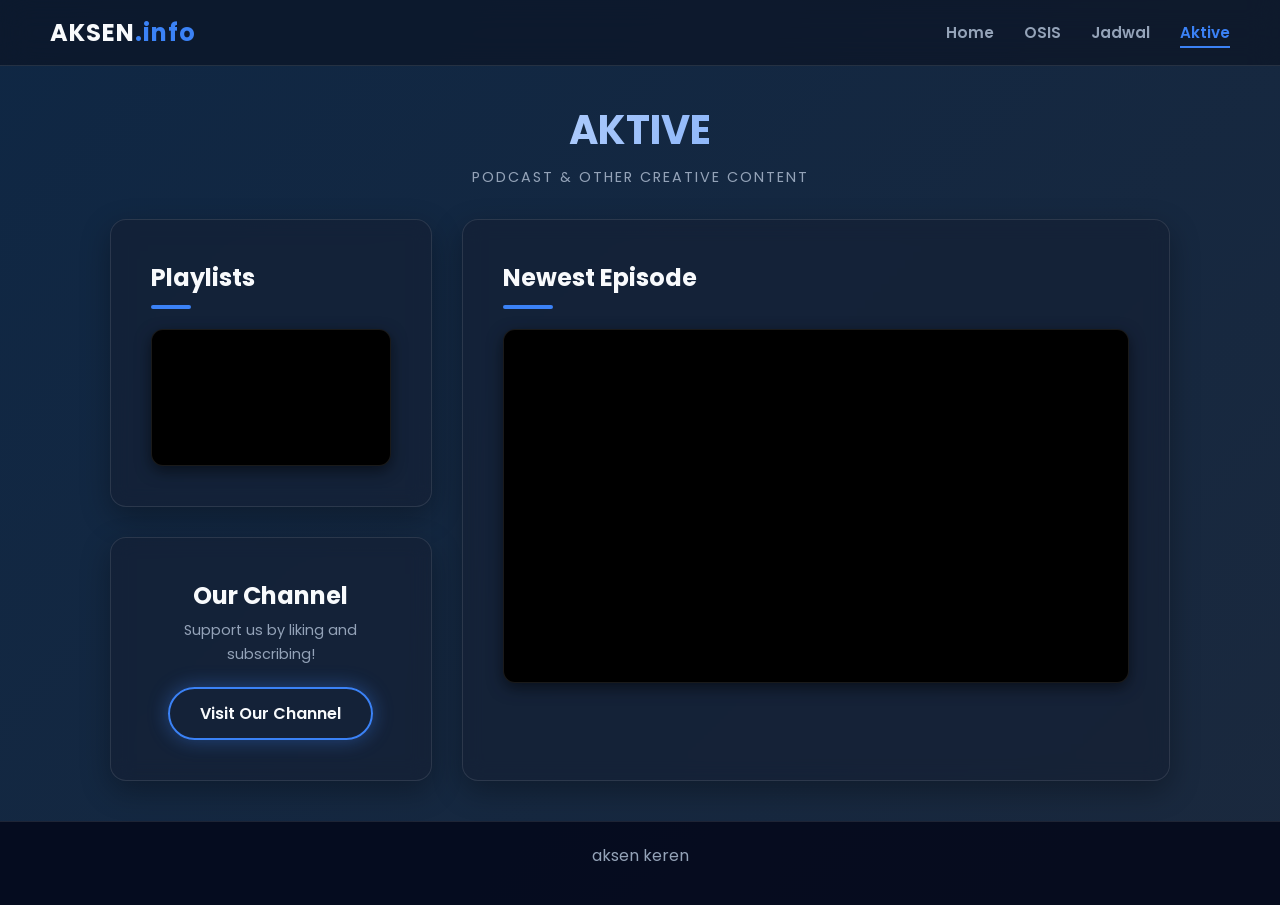
<file: aktive.html>
<!DOCTYPE html>
<html lang="id">
<head>
    <meta charset="UTF-8">
    <title>AKTIVE</title>
    <link rel="icon" type="image/png" href=https://favicon.im/osisaksen.org?t=1777436934714>
    <link rel="stylesheet" href="style.css">
</head>
<body>

    <nav class="navbar">
        <div class="nav-brand">AKSEN<span>.info</span></div>
        <ul class="nav-links">
            <li><a href="index.html">Home</a></li>
            <li><a href="osis.html">OSIS</a></li>
            <li><a href="jadwal.html">Jadwal</a></li>
            <li><a href="aktive.html">Aktive</a></li>
        </ul>
    </nav>

    <main>
        <header class="reveal">
            <h1>AKTIVE</h1>
            <p class="subtitle">Podcast & Other creative content</p>
        </header>

        <!-- Container Grid Section -->
        <div class="aktive-grid">
            
            <!-- LEFT COLUMN (Smaller) -->
            <div class="aktive-left">
                <!-- Playlist Box (FIXED) -->
                <section class="kotak reveal">
                    <h2>Playlists</h2>
                    <div class="divider" style="width: 40px;"></div>
                    <div class="iframe-container iframe-video">
                        <!-- Fixed Playlist Embed format -->
                        <iframe width="560" height="315" src="https://www.youtube.com/embed/videoseries?si=vSZjmVepiCOFS0fr&amp;list=PLQKQyduN3PfDtPPDJefKJ3pwLzkNCTYJk" title="YouTube video player" frameborder="0" allow="accelerometer; autoplay; clipboard-write; encrypted-media; gyroscope; picture-in-picture; web-share" referrerpolicy="strict-origin-when-cross-origin" allowfullscreen></iframe>
                    </div>
                </section>

                <!-- Visit Channel Box -->
                <section class="kotak reveal" style="text-align: center; display: flex; flex-direction: column; justify-content: center; align-items: center;">
                    <h2 style="margin-bottom: 5px;">Our Channel</h2>
                    <p style="font-size: 0.9rem; margin-bottom: 20px;">Support us by liking and subscribing!</p>
                    <a href="https://www.youtube.com/@smak7penabur" target="_blank" class="btn-glow">
                        Visit Our Channel
                    </a>
                </section>
            </div>

            <!-- RIGHT COLUMN (Massive) -->
            <div class="aktive-right">
                <!-- Newest Episode Box -->
                <section class="kotak reveal">
                    <h2>Newest Episode</h2>
                    <div class="divider"></div>
                    <div class="iframe-container iframe-video">
                        
                       
                        <iframe 
                            src="https://www.youtube.com/embed/x1Skxv6QFEM" 
                            title="Newest Episode" 
                            frameborder="0" 
                            allow="accelerometer; autoplay; clipboard-write; encrypted-media; gyroscope; picture-in-picture; web-share" 
                            allowfullscreen>
                        </iframe>


                    </div>
                </section>
            </div>

        </div> <!-- End of aktive-grid -->
    </main>

    <footer>
        <p>aksen keren</p>
    </footer>

    <script src="script.js"></script>
</body>
</html>
</file>
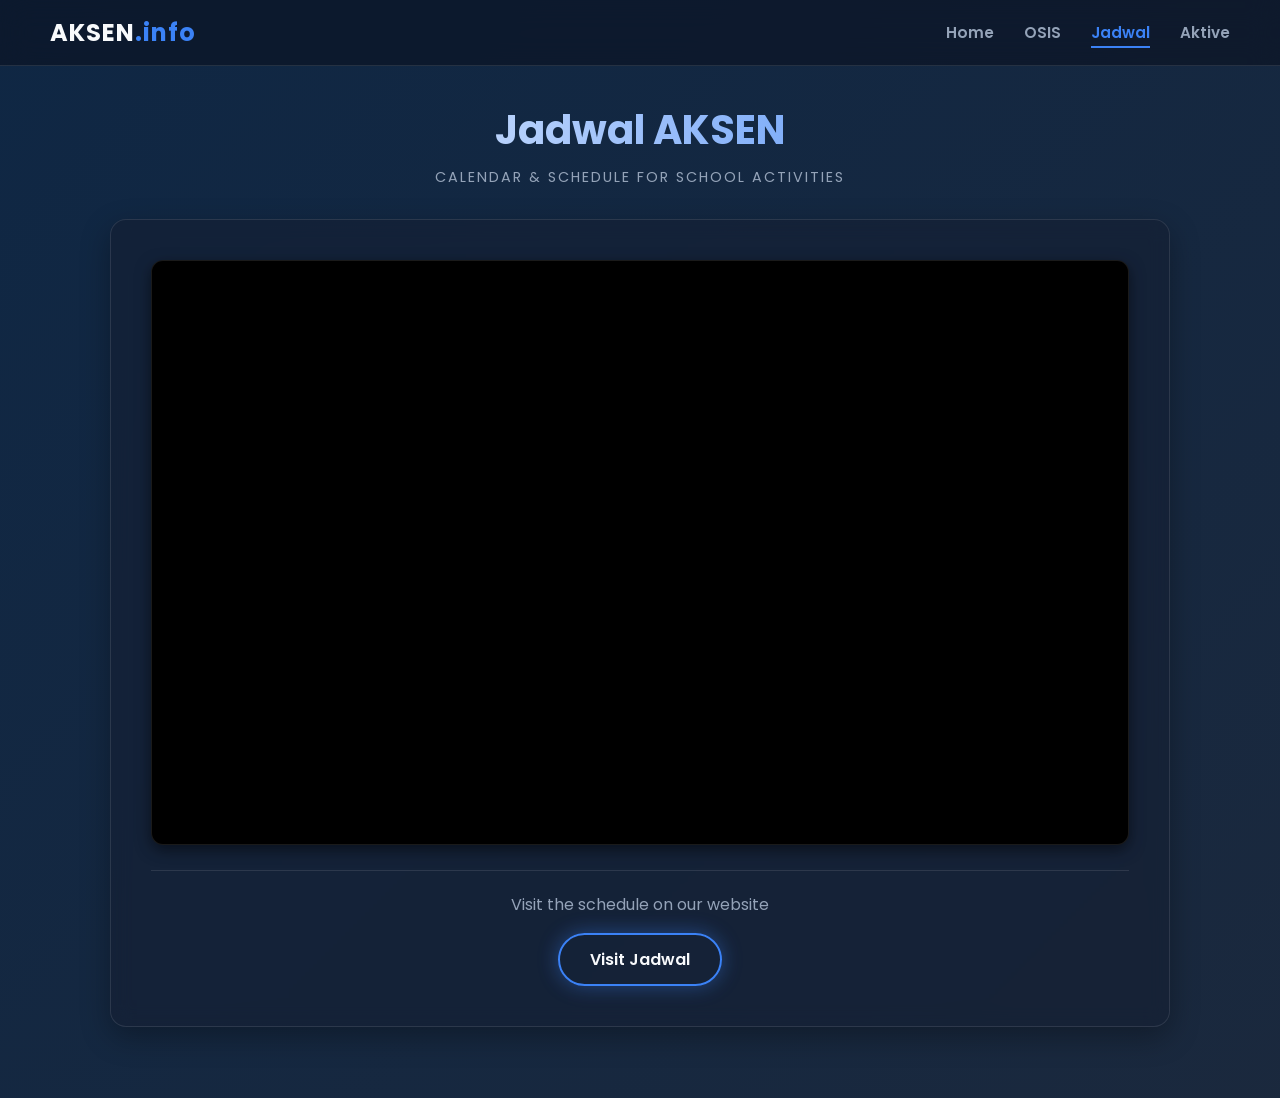
<file: jadwal.html>
<!DOCTYPE html>
<html lang="id">
<head>
    <meta charset="UTF-8">
    <title>Jadwal AKSEN</title>
    <link rel="icon" type="image/png" href=https://favicon.im/osisaksen.org?t=1777436934714>
    <link rel="stylesheet" href="style.css">
</head>
<body>
    <nav class="navbar">
        <div class="nav-brand">AKSEN<span>.info</span></div>
        <ul class="nav-links">
            <li><a href="index.html">Home</a></li>
            <li><a href="osis.html">OSIS</a></li>
            <li><a href="jadwal.html">Jadwal</a></li>
            <li><a href="aktive.html">Aktive</a></li>
        </ul>
    </nav>

    <main>
        <header class="reveal">
            <h1>Jadwal AKSEN</h1>
            <p class="subtitle">Calendar & Schedule for school activities</p>
        </header>

        <section class="kotak reveal">
            <div class="iframe-container iframe-website">
                <iframe src="https://www.osisaksen.org/jadwal" title="Jadwal AKSEN Website"></iframe>
            </div>

            <!-- Button beneath the iframe -->
            <div class="action-area">
                <p>Visit the schedule on our website</p>
                <a href="https://www.osisaksen.org/jadwal" target="_blank" class="btn-glow">Visit Jadwal</a>
            </div>
        </section>
    </main>

    <script src="script.js"></script>
</body>
</html>
</file>
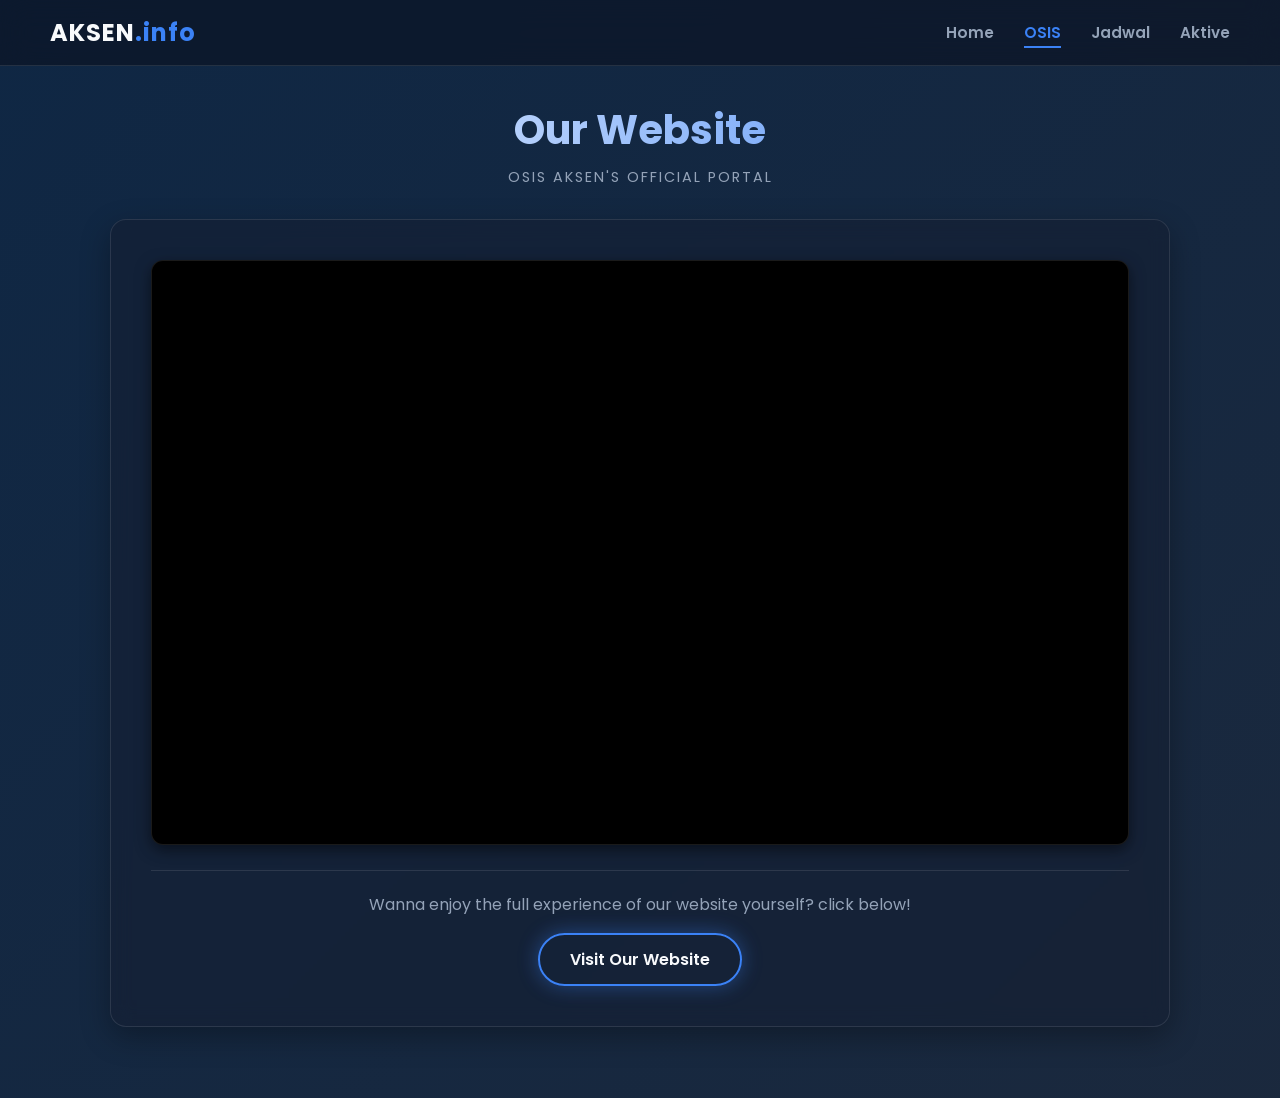
<file: osis.html>
<!DOCTYPE html>
<html lang="id">
<head>
    <meta charset="UTF-8">
    <title>Our Website</title>
    <link rel="icon" type="image/png" href=https://favicon.im/osisaksen.org?t=1777436934714>
    <link rel="stylesheet" href="style.css">
</head>
<body>
    <nav class="navbar">
        <div class="nav-brand">AKSEN<span>.info</span></div>
        <ul class="nav-links">
            <li><a href="index.html">Home</a></li>
            <li><a href="osis.html">OSIS</a></li>
            <li><a href="jadwal.html">Jadwal</a></li>
            <li><a href="aktive.html">Aktive</a></li>
        </ul>
    </nav>

    <main>
        <header class="reveal">
            <h1>Our Website</h1>
            <p class="subtitle">OSIS AKSEN's official portal</p>
        </header>

        <section class="kotak reveal">
            <div class="iframe-container iframe-website">
                <iframe src="https://www.osisaksen.org/" title="OSIS AKSEN Website"></iframe>
            </div>
            
            <!-- Button beneath the iframe -->
            <div class="action-area">
                <p>Wanna enjoy the full experience of our website yourself? click below!</p>
                <a href="https://www.osisaksen.org/" target="_blank" class="btn-glow">Visit Our Website</a>
            </div>
        </section>
    </main>

    <script src="script.js"></script>
</body>
</html>
</file>
<file: style.css>
@import url('https://fonts.googleapis.com/css2?family=Poppins:wght@300;400;600;700&display=swap');

:root {
    --bg-dark: #0b1121;
    --bg-card: rgba(21, 30, 50, 0.6);
    --primary-accent: #3b82f6; 
    --primary-hover: #60a5fa;
    --text-main: #f8fafc;
    --text-muted: #94a3b8;
    --border-light: rgba(255, 255, 255, 0.1);
    --glass-bg: rgba(11, 17, 33, 0.6);
    --shadow-glow: 0 0 20px rgba(59, 130, 246, 0.4);
    --border-radius: 16px;
}

* {
    box-sizing: border-box;
    margin: 0;
    padding: 0;
}

/* --- Animated Dark Background --- */
body {
    font-family: 'Poppins', sans-serif;
    color: var(--text-main);
    text-align: center;
    min-height: 100vh;
    display: flex;
    flex-direction: column;
    overflow-x: hidden;
    
    background: linear-gradient(-45deg, #0f172a, #020617, #1e293b, #0f2744);
    background-size: 400% 400%;
    animation: gradientBG 15s ease infinite;
}

@keyframes gradientBG {
    0% { background-position: 0% 50%; }
    50% { background-position: 100% 50%; }
    100% { background-position: 0% 50%; }
}

/* --- Navigation Bar --- */
.navbar {
    position: fixed;
    top: 0;
    width: 100%;
    background: var(--glass-bg);
    backdrop-filter: blur(15px);
    -webkit-backdrop-filter: blur(15px);
    border-bottom: 1px solid var(--border-light);
    display: flex;
    justify-content: space-between;
    align-items: center;
    padding: 15px 50px;
    z-index: 1000;
}

.nav-brand {
    font-size: 1.5rem;
    font-weight: 700;
    color: var(--text-main);
    letter-spacing: 1px;
}

.nav-brand span {
    color: var(--primary-accent);
}

.nav-links {
    list-style: none;
    display: flex;
    gap: 30px;
}

.nav-links a {
    text-decoration: none;
    color: var(--text-muted);
    font-weight: 600;
    font-size: 0.95rem;
    position: relative;
    transition: color 0.3s ease;
}

.nav-links a:hover, .nav-links a.active {
    color: var(--primary-accent);
}

.nav-links a::after {
    content: '';
    position: absolute;
    width: 0;
    height: 2px;
    bottom: -5px;
    left: 0;
    background-color: var(--primary-accent);
    transition: width 0.3s ease;
}

.nav-links a:hover::after, .nav-links a.active::after {
    width: 100%;
}

/* --- Layout Containers --- */
main {
    flex: 1;
    width: 100%;
    max-width: 1100px; /* Widened for better side-by-side grids */
    margin: 100px auto 40px; 
    padding: 0 20px;
}

.kotak {
    background: var(--bg-card);
    backdrop-filter: blur(10px);
    -webkit-backdrop-filter: blur(10px);
    margin: 30px auto;
    padding: 40px;
    border-radius: var(--border-radius);
    border: 1px solid var(--border-light);
    box-shadow: 0 10px 30px rgba(0, 0, 0, 0.3);
    text-align: left;
}

header h1 {
    font-size: 2.5rem;
    margin-bottom: 5px;
    background: linear-gradient(to right, #fff, var(--primary-accent));
    -webkit-background-clip: text;
    -webkit-text-fill-color: transparent;
    text-align: center;
}

.subtitle {
    color: var(--text-muted);
    letter-spacing: 2px;
    text-transform: uppercase;
    font-size: 0.9rem;
    margin-bottom: 20px;
    text-align: center;
}

h2 {
    color: var(--text-main);
    font-size: 1.5rem;
    margin-bottom: 10px;
}

.divider {
    width: 50px;
    height: 4px;
    background: var(--primary-accent);
    border-radius: 2px;
    margin-bottom: 20px;
}

p {
    color: var(--text-muted);
    font-size: 1rem;
    line-height: 1.7;
    margin-bottom: 15px;
}

/* --- Aktive Custom Grid Layout --- */
.aktive-grid {
    display: grid;
    grid-template-columns: 1fr 2.2fr; /* Left column smaller, Right column bigger */
    gap: 30px;
    margin-top: 30px;
    align-items: stretch;
}

.aktive-left {
    display: flex;
    flex-direction: column;
    gap: 30px;
}

.aktive-left .kotak, .aktive-right .kotak {
    margin: 0; /* Remove default margin so grid gap takes over */
    height: 100%;
}

/* --- Embed / Iframe Styles --- */
.iframe-container {
    position: relative;
    width: 100%;
    border-radius: 12px;
    overflow: hidden;
    border: 1px solid var(--border-light);
    box-shadow: 0 5px 15px rgba(0,0,0,0.5);
    background: #000;
}

.iframe-website {
    height: 65vh;
}

.iframe-video {
    padding-bottom: 56.25%; /* Perfect 16:9 Aspect Ratio */
    height: 0;
}

.iframe-container iframe {
    position: absolute;
    top: 0;
    left: 0;
    width: 100%;
    height: 100%;
    border: 0;
}

/* --- CTA Buttons --- */
.action-area {
    text-align: center;
    margin-top: 25px;
    padding-top: 20px;
    border-top: 1px solid var(--border-light);
}

.btn-glow {
    display: inline-block;
    background: transparent;
    color: var(--text-main);
    text-decoration: none;
    font-weight: 600;
    font-size: 1rem;
    padding: 12px 30px;
    border: 2px solid var(--primary-accent);
    border-radius: 50px;
    transition: all 0.3s ease;
    text-align: center;
    box-shadow: var(--shadow-glow);
}

.btn-glow:hover {
    background: var(--primary-accent);
    color: #fff;
    box-shadow: 0 0 30px rgba(59, 130, 246, 0.8);
    transform: translateY(-3px);
}

/* --- Animations --- */
.reveal {
    opacity: 0;
    transform: translateY(40px) scale(0.95);
    transition: all 0.6s cubic-bezier(0.5, 0, 0, 1);
}

.reveal.show {
    opacity: 1;
    transform: translateY(0) scale(1);
}

/* --- Footer --- */
footer {
    background: rgba(2, 6, 23, 0.8);
    color: var(--text-muted);
    padding: 20px;
    font-size: 0.9rem;
    border-top: 1px solid var(--border-light);
}

/* --- Responsive Layout --- */
@media (max-width: 850px) {
    .navbar { padding: 15px 20px; flex-direction: column; gap: 15px; }
    main { margin-top: 130px; }
    header h1 { font-size: 2rem; }
    .kotak { padding: 25px; }
    
    /* Stack grid vertically on mobile */
    .aktive-grid { grid-template-columns: 1fr; }
    
    /* Move the massive Newest Episode to the top on mobile */
    .aktive-right { order: -1; }
}

/* --- Standalone Interactive Banner (Full Width) --- */
.banner-link {
    display: block;
    width: 100%; /* Mengambil lebar penuh dari 'main', sama persis seperti .kotak */
    margin: 30px 0; /* Menyamakan jarak margin dengan kotak lainnya */
    text-decoration: none;
    border-radius: var(--border-radius); /* Menyamakan lekukan dengan .kotak (16px) */
    transition: transform 0.3s ease, box-shadow 0.3s ease;
}

.banner-image {
    display: block;
    width: 100%;
    height: auto; /* Kunci agar gambar tetap proporsional dan tidak melar */
    border-radius: var(--border-radius);
    transition: filter 0.3s ease;
}

/* Efek saat di-hover */
.banner-link:hover {
    transform: translateY(-8px) scale(1.02);
    box-shadow: 0 15px 40px rgba(59, 130, 246, 0.5);
}

.banner-link:hover .banner-image {
    filter: brightness(1.1);
}
</file>
